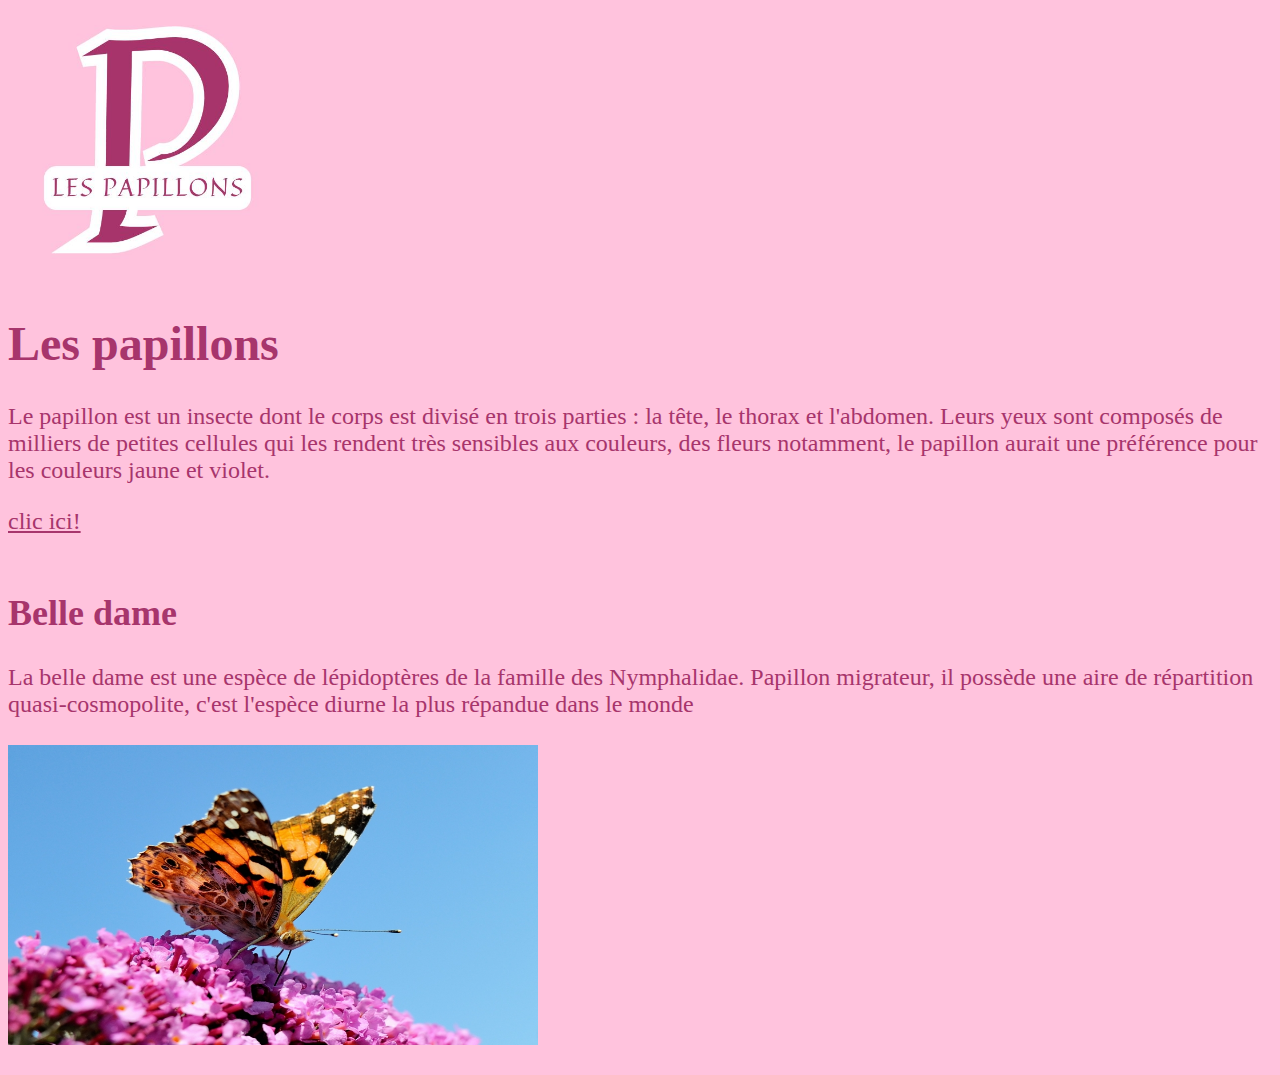
<file: index.html>
<!DOCTYPE html>
<html>
<head>
	<meta charset="utf-8">
	<title>Papillons.com</title>
	<link rel="stylesheet" type="
	text/css" href="Assiasite.css">
</head>
<body>
	<img width="270" height="270" src="P.jpg">
	<font size='5'><h1>Les papillons</h1>
	<font size='5'><p>Le papillon est un insecte dont le corps est divisé en trois parties : la tête, le thorax et l'abdomen. Leurs yeux sont composés de milliers de petites cellules qui les rendent très sensibles aux couleurs, des fleurs notamment, le papillon aurait une préférence pour les couleurs jaune et violet.
</p>
	<a href="https://www.paris.fr/lieux/le-jardin-des-papillons-1792">clic ici!</a> <br> <br>

	
	<h2>Belle dame</h2>
	<p>La belle dame est une espèce de lépidoptères de la famille des Nymphalidae. Papillon migrateur, il possède une aire de répartition quasi-cosmopolite, c'est l'espèce diurne la plus répandue dans le monde
	<br> <br>
	<img width="530" height="300" src="cocoo.jpg">
	 <iframe width=""300 height="180" src="https://www.youtube.com/embed/QLm3_EwKq8M" title="Comment les chenilles se transforment-elles en papillons ?" frameborder="0" allow="accelerometer; autoplay; clipboard-write; encrypted-media; gyroscope; picture-in-picture; web-share" referrerpolicy="strict-origin-when-cross-origin" allowfullscreen></iframe>

</body>
</html>
</file>
<file: Assiasite.css>
body{
	color:#A7356C;
	background-color:#FFC3DD;
	font-family:georgia ;

}
h1{
	color:#A7356C;

}
a{
	color:#A7356C;
	
}
</file>
